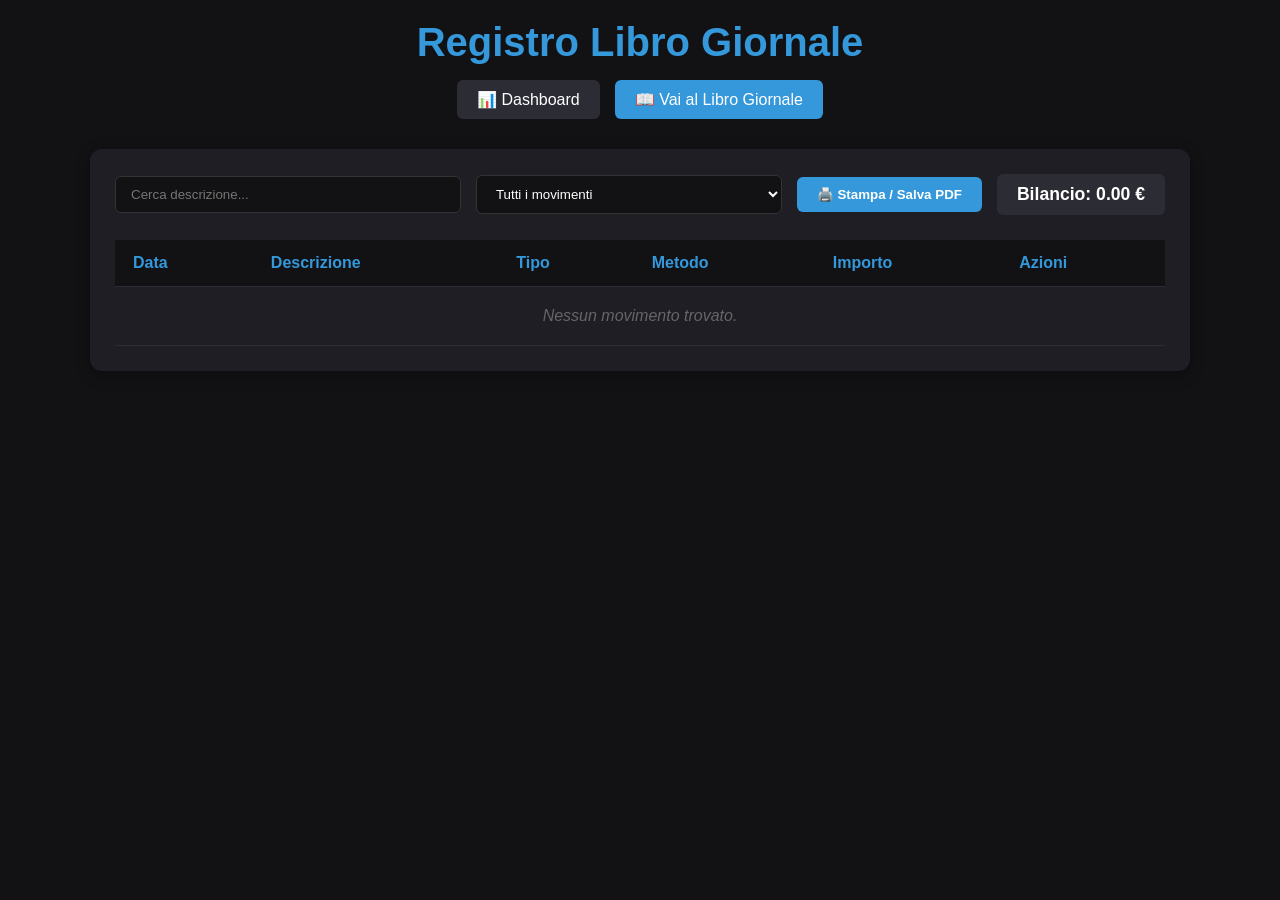
<file: modules/libro-giornale/libro-giornale.html>
<!DOCTYPE html>
<html lang="it">
<head>
    <meta charset="UTF-8">
    <meta name="viewport" content="width=device-width, initial-scale=1.0">
    <title>Registro Contabile</title>
    <link rel="stylesheet" href="../../core/css/global.css">
    <link rel="stylesheet" href="libro-giornale.css">
</head>
<body>

    <div class="container">
        <header class="no-print">
            <h1>Registro Libro Giornale</h1>
            <nav class="navigation">
                <a href="../dashboard/dashboard.html" class="nav-btn">📊 Dashboard</a>
                <a href="libro-giornale.html" class="nav-btn active">📖 Vai al Libro Giornale</a>
            </nav>
        </header>

        <main class="ledger-box">
            <!-- Barra degli strumenti con pulsanti Stampa/PDF -->
            <div class="ledger-tools no-print">
                <input type="text" id="search-desc" placeholder="Cerca descrizione..." oninput="filterLedger()">
                <select id="filter-type" onchange="filterLedger()">
                    <option value="all">Tutti i movimenti</option>
                    <option value="income">Solo Guadagni (+)</option>
                    <option value="expense">Solo Spese (-)</option>
                </select>
                <button onclick="window.print()" class="print-btn">🖨️ Stampa / Salva PDF</button>
                <div class="balance-badge">Bilancio: <span id="total-balance">0.00 €</span></div>
            </div>

            <!-- Titolo visibile SOLO durante la stampa -->
            <div class="print-header-title">
                <h2>REGISTRO LIBRO GIORNALE</h2>
                <hr>
            </div>

            <div class="table-scroll">
                <table class="ledger-table">
                    <thead>
                        <tr>
                            <th>Data</th>
                            <th>Descrizione</th>
                            <th>Tipo</th>
                            <th>Metodo</th>
                            <th>Importo</th>
                            <th class="no-print">Azioni</th>
                        </tr>
                    </thead>
                    <tbody id="ledger-body"></tbody>
                </table>
            </div>
        </main>
    </div>

    <script src="../../core/js/database.js"></script>
    <script src="libro-giornale.js"></script>
</body>
</html>
</file>
<file: core/css/global.css>
/* core/css/global.css */
* {
    margin: 0;
    padding: 0;
    box-sizing: border-box;
    font-family: 'Segoe UI', Tahoma, Geneva, Verdana, sans-serif;
}

body {
    background-color: #121214;
    color: #ffffff;
    padding: 20px;
    display: flex;
    justify-content: center;
}

.container {
    width: 100%;
    max-width: 1100px;
}

header {
    text-align: center;
    margin-bottom: 30px;
}

header h1 {
    font-size: 2.5rem;
    color: #3498db;
    margin-bottom: 15px;
}

/* Navigazione Condivisa */
.navigation {
    display: flex;
    justify-content: center;
    gap: 15px;
}

.nav-btn {
    text-decoration: none;
    background-color: #2c2c35;
    color: white;
    padding: 10px 20px;
    border-radius: 6px;
    font-weight: 500;
    transition: all 0.2s;
}

.nav-btn:hover, .nav-btn.active {
    background-color: #3498db;
}
</file>
<file: modules/libro-giornale/libro-giornale.css>
/* modules/libro-giornale/libro-giornale.css */
.ledger-box {
    background-color: #1e1e24;
    padding: 25px;
    border-radius: 12px;
    box-shadow: 0 4px 15px rgba(0, 0, 0, 0.3);
}

.ledger-tools {
    display: flex;
    flex-wrap: wrap;
    gap: 15px;
    margin-bottom: 25px;
    align-items: center;
}

.ledger-tools input, .ledger-tools select {
    padding: 10px 15px;
    background-color: #121214;
    border: 1px solid #333;
    color: white;
    border-radius: 6px;
    flex-grow: 1;
}

/* Pulsante Stampa di stile */
.print-btn {
    background-color: #3498db;
    border: none;
    color: white;
    padding: 10px 20px;
    border-radius: 6px;
    font-weight: bold;
    cursor: pointer;
    transition: background 0.2s;
}
.print-btn:hover { background-color: #2980b9; }

.balance-badge {
    background-color: #2c2c35;
    padding: 10px 20px;
    border-radius: 6px;
    font-weight: bold;
    font-size: 1.1rem;
}

.table-scroll { overflow-x: auto; }

.ledger-table {
    width: 100%;
    border-collapse: collapse;
}

.ledger-table th, .ledger-table td {
    padding: 14px 18px;
    border-bottom: 1px solid #2c2c35;
    text-align: left;
}

.ledger-table th {
    background-color: #121214;
    color: #3498db;
}

.row-income td.amount-cell { color: #2ecc71; font-weight: bold; }
.row-expense td.amount-cell { color: #e74c3c; font-weight: bold; }
.ledger-table tr:hover { background-color: rgba(255, 255, 255, 0.02); }

/* Input per la modifica in linea */
.edit-input {
    width: 100%;
    padding: 6px;
    background-color: #2c2c35;
    border: 1px solid #3498db;
    color: white;
    border-radius: 4px;
}
.font-bold { font-weight: bold; }

/* Bottoni azioni */
.actions-cell {
    display: flex;
    gap: 8px;
}
.edit-btn, .save-btn, .cancel-btn, .delete-btn {
    padding: 5px 10px;
    border-radius: 4px;
    cursor: pointer;
    font-size: 0.85rem;
    background: transparent;
    transition: all 0.2s;
}
.edit-btn { border: 1px solid #f1c40f; color: #f1c40f; }
.edit-btn:hover { background: #f1c40f; color: #000; }

.save-btn { border: 1px solid #2ecc71; color: #2ecc71; }
.save-btn:hover { background: #2ecc71; color: #fff; }

.cancel-btn { border: 1px solid #95a5a6; color: #95a5a6; }
.cancel-btn:hover { background: #95a5a6; color: #fff; }

.delete-btn { border: 1px solid #c0392b; color: #e74c3c; }
.delete-btn:hover { background-color: #e74c3c; color: white; }

/* Titolo nascosto a schermo, appare solo in stampa */
.print-header-title { display: none; }

/* =======================================================
   REGOLAZIONI TIPOGRAFICHE E STRUTTURALI PER STAMPA E PDF
   ======================================================= */
@media print {
    /* Nasconde tutto ciò che non serve su carta */
    .no-print, .navigation, header {
        display: none !important;
    }

    body {
        background-color: #ffffff !important;
        color: #000000 !important;
        padding: 0;
    }

    .container, .ledger-box {
        background-color: #ffffff !important;
        box-shadow: none !important;
        padding: 0 !important;
        width: 100% !important;
        max-width: 100% !important;
    }

    .print-header-title {
        display: block !important;
        color: #000000 !important;
        margin-bottom: 20px;
        text-align: center;
    }

    .print-header-title h2 { font-size: 1.8rem; letter-spacing: 1px; }

    .ledger-table {
        width: 100% !important;
        border: 1px solid #000 !important;
    }

    .ledger-table th {
        background-color: #f2f2f2 !important;
        color: #000000 !important;
        border-bottom: 2px solid #000 !important;
    }

    .ledger-table td {
        color: #000000 !important;
        border-bottom: 1px solid #ddd !important;
        background: transparent !important;
    }

    /* Forza la visibilità del colore del testo nero in stampa per i dettagli */
    .row-income td.amount-cell { color: #27ae60 !important; }
    .row-expense td.amount-cell { color: #c0392b !important; }
}
</file>
